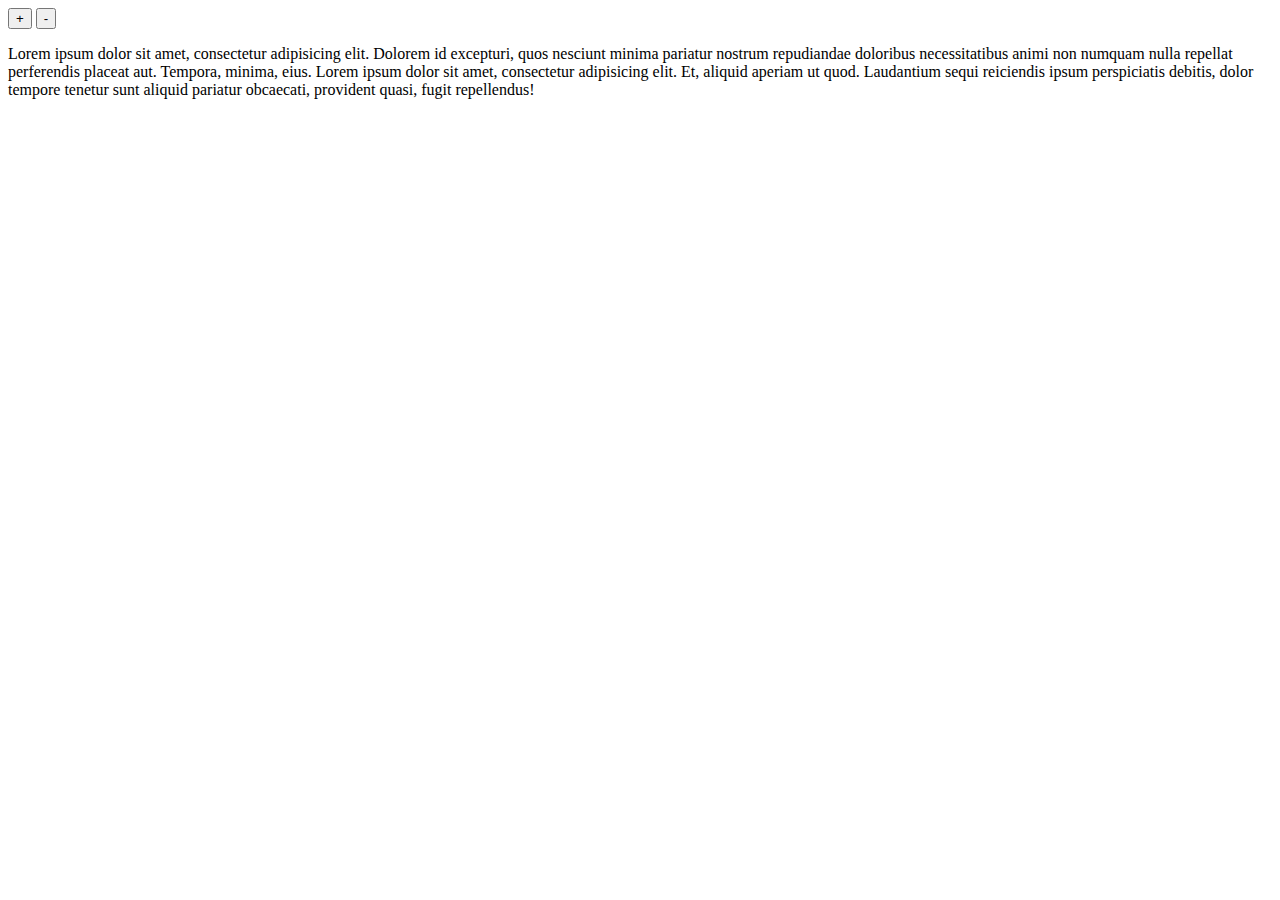
<file: index.html>
<!DOCTYPE html>
<html lang="en">
<head>
    <meta charset="UTF-8">
    <title>Document</title>
</head>
<body>
   <div class="hero">
       <button class="plus">+</button>
       <button class="minus">-</button>
   </div>
    <p>Lorem ipsum dolor sit amet, consectetur adipisicing elit. Dolorem id excepturi, quos nesciunt minima pariatur nostrum repudiandae doloribus necessitatibus animi non numquam nulla repellat perferendis placeat aut. Tempora, minima, eius. Lorem ipsum dolor sit amet, consectetur adipisicing elit. Et, aliquid aperiam ut quod. Laudantium sequi reiciendis ipsum perspiciatis debitis, dolor tempore tenetur sunt aliquid pariatur obcaecati, provident quasi, fugit repellendus!</p>
    <script src="http://code.jquery.com/jquery-2.1.1.min.js"></script>
    <script>
        $(docuement).ready(Function(){                                                                                                                                                                                                                                                                           var size= 100;
                        
                           $("#sizr-button").on({
            click: function(){
                if($(this).hasClass("plus")){
                    //console.log("clicked the plus");
                    
                    
    </script>
</body>
</html>
</file>
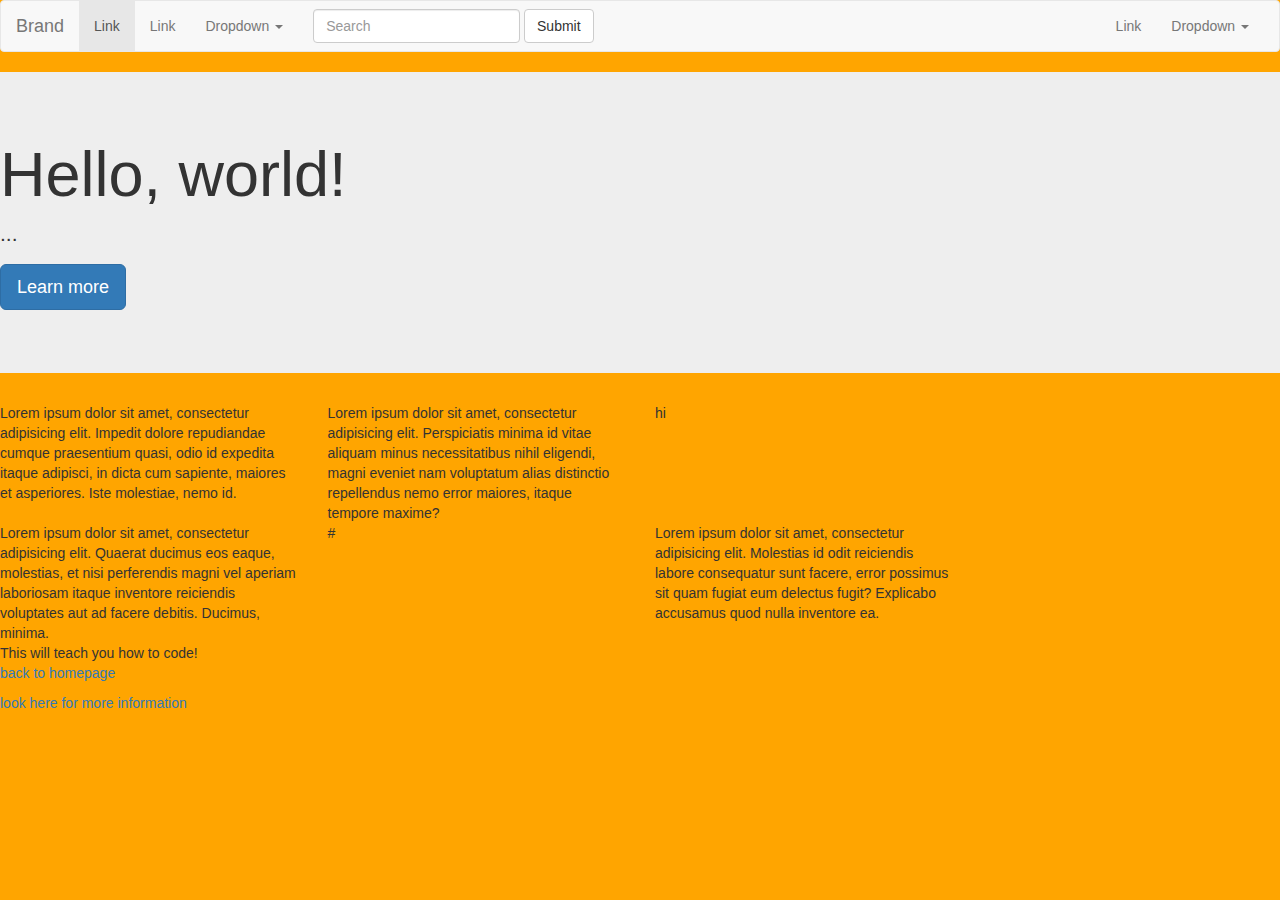
<file: projects/bootstrap/index.html>
<!DOCTYPE html>
<html lang="en">
<head>
    <meta charset="UTF-8">
    <meta name="viewport" content="width=device-width, initial-scale=1.0">
    <title>THE WEBPAGE!</title>
      <link rel="stylesheet" href="http://maxcdn.bootstrapcdn.com/bootstrap/3.2.0/css/bootstrap.min.css">
       <link rel="stylesheet" type="text/css" href="css/styles.css">
       <link rel="stylesheet" href="http://yui.yahooapis.com/pure/0.5.0/pure-min.css">
<!-- Latest compiled and minified JavaScript -->
</head>


<body>
   <nav class="navbar navbar-default" role="navigation">
  <div class="container-fluid">
    <!-- Brand and toggle get grouped for better mobile display -->
    <div class="navbar-header">
      <button type="button" class="navbar-toggle" data-toggle="collapse" data-target="#bs-example-navbar-collapse-1">
        <span class="sr-only">Toggle navigation</span>
        <span class="icon-bar"></span>
        <span class="icon-bar"></span>
        <span class="icon-bar"></span>
      </button>
      <a class="navbar-brand" href="#">Brand</a>
    </div>

    <!-- Collect the nav links, forms, and other content for toggling -->
    <div class="collapse navbar-collapse" id="bs-example-navbar-collapse-1">
      <ul class="nav navbar-nav">
        <li class="active"><a href="#">Link</a></li>
        <li><a href="#">Link</a></li>
        <li class="dropdown">
          <a href="#" class="dropdown-toggle" data-toggle="dropdown">Dropdown <span class="caret"></span></a>
          <ul class="dropdown-menu" role="menu">
            <li><a href="#">Action</a></li>
            <li><a href="#">Another action</a></li>
            <li><a href="#">Something else here</a></li>
            <li class="divider"></li>
            <li><a href="#">Separated link</a></li>
            <li class="divider"></li>
            <li><a href="#">One more separated link</a></li>
          </ul>
        </li>
      </ul>
      <form class="navbar-form navbar-left" role="search">
        <div class="form-group">
          <input type="text" class="form-control" placeholder="Search">
        </div>
        <button type="submit" class="btn btn-default">Submit</button>
      </form>
      <ul class="nav navbar-nav navbar-right">
        <li><a href="#">Link</a></li>
        <li class="dropdown">
          <a href="#" class="dropdown-toggle" data-toggle="dropdown">Dropdown <span class="caret"></span></a>
          <ul class="dropdown-menu" role="menu">
            <li><a href="#">Action</a></li>
            <li><a href="#">Another action</a></li>
            <li><a href="#">Something else here</a></li>
            <li class="divider"></li>
            <li><a href="#">Separated link</a></li>
          </ul>
        </li>
      </ul>
    </div><!-- /.navbar-collapse -->
  </div><!-- /.container-fluid -->
</nav>
   
   
<!--end navbar,begin page   -->
  
  
  
  
   <div class="jumbotron">
  <h1>Hello, world!</h1>
  <p>...</p>
  <p><a class="btn btn-primary btn-lg" role="button">Learn more</a></p>
</div>
<!--end of jumbotron  -->




<!--grid examples-->

<div class="row">
  <div class="col-md-3">Lorem ipsum dolor sit amet, consectetur adipisicing elit. Impedit dolore repudiandae cumque praesentium quasi, odio id expedita itaque adipisci, in dicta cum sapiente, maiores et asperiores. Iste molestiae, nemo id.</div>
  <div class="col-md-3">Lorem ipsum dolor sit amet, consectetur adipisicing elit. Perspiciatis minima id vitae aliquam minus necessitatibus nihil eligendi, magni eveniet nam voluptatum alias distinctio repellendus nemo error maiores, itaque tempore maxime?</div>
  <div class="col-md-3">hi</div>
  </div>
  
  
  
  <div class="row">
      <div class="col-sm-12 col-md-3">Lorem ipsum dolor sit amet, consectetur adipisicing elit. Quaerat ducimus eos eaque, molestias, et nisi perferendis magni vel aperiam laboriosam itaque inventore reiciendis voluptates aut ad facere debitis. Ducimus, minima.</div>
      <div class="col-sm-6 col-md-3">#</div> 
      <div class="col-sm-6 col-md-3">Lorem ipsum dolor sit amet, consectetur adipisicing elit. Molestias id odit reiciendis labore consequatur sunt facere, error possimus sit quam fugiat eum delectus fugit? Explicabo accusamus quod nulla inventore ea.</div> 
  </div>
  
<!--grid examples end-->
  
  
   
   
   
   
    <div class="text-background">This will teach you how to code!</div>
      
  <p id="toplinks"><a href="@">back to homepage</a></p>
  <p id="help"><a href="%">look here for more information</a></p>

      <div id="G">
      </div>
     <div id="Y">
     </div>
     
     
     
     <script src="http://code.jquery.com/jquery-2.1.1.min.js"></script>
<script src="http://maxcdn.bootstrapcdn.com/bootstrap/3.2.0/js/bootstrap.min.js"></script>

</body>
</html>
</file>
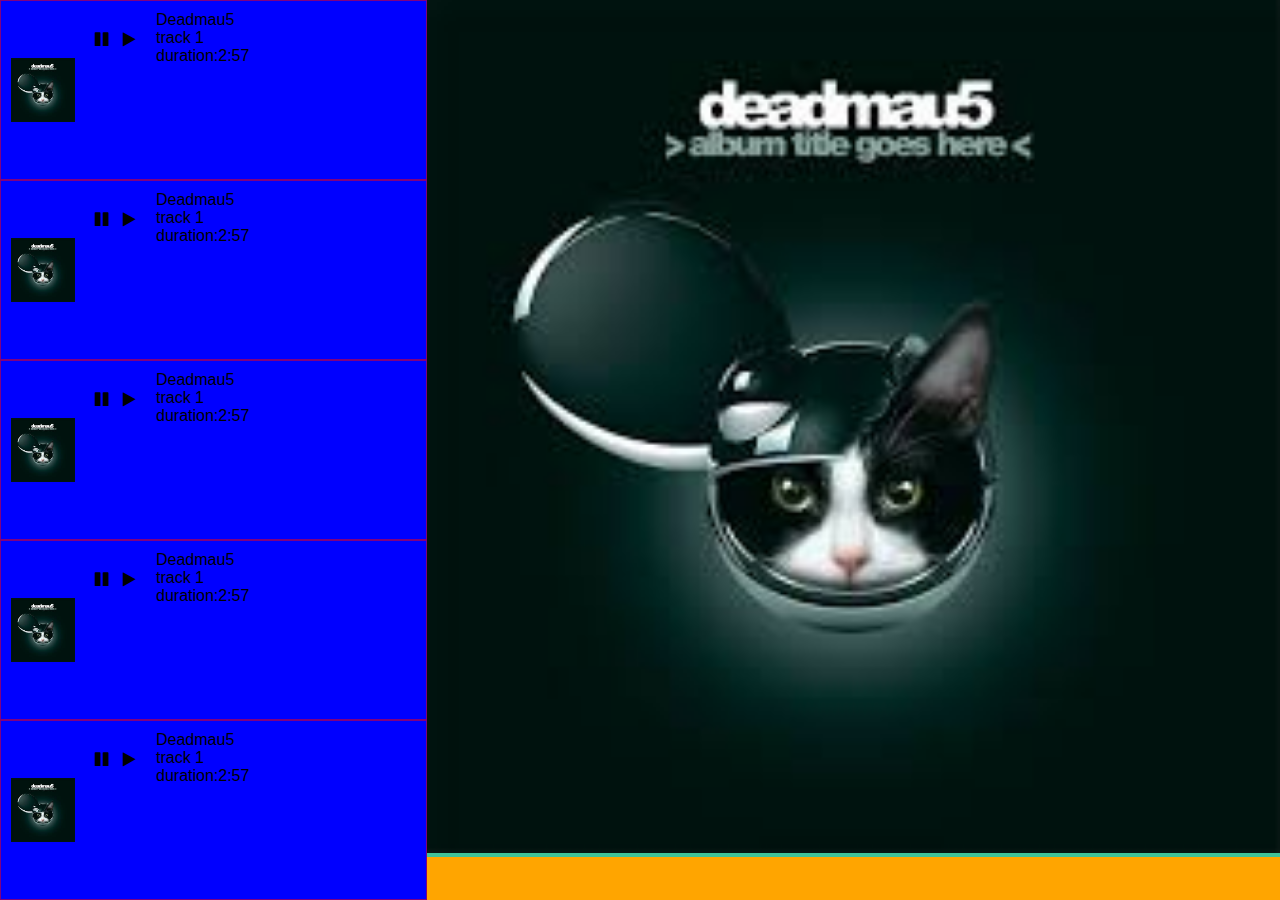
<file: projects/flexbox/index.html>
<!DOCTYPE html>
<html lang="en">
<head>
    <meta charset="UTF-8">
    <title>music box</title>
    <link href="//maxcdn.bootstrapcdn.com/font-awesome/4.1.0/css/font-awesome.min.css" rel="stylesheet">
    <link rel="stylesheet" href="css/styles.css">
</head>
<body>
 
 <aside id="track-select">
     <ul>
         <li>
             <img src="images.jpg" alt="">
             <div class="controls">
                 <i class="fa fa-pause">
                 <i class="fa fa-play"></i>
             </i>
             </div>
             <div class="meta">
                 <p>Deadmau5</p>
                 <p>track 1</p>
                 <p>duration:2:57</p>
             </div>
             
         </li>
         <li>
             <img src="images.jpg" alt="">
             <div class="controls">
                 <i class="fa fa-pause">
                 <i class="fa fa-play"></i>
             </i>
             </div>
             <div class="meta">
                 <p>Deadmau5</p>
                 <p>track 1</p>
                 <p>duration:2:57</p>
             </div>
             
         </li>
         <li>
             <img src="images.jpg" alt="">
             <div class="controls">
                 <i class="fa fa-pause">
                 <i class="fa fa-play"></i>
             </i>
             </div>
             <div class="meta">
                 <p>Deadmau5</p>
                 <p>track 1</p>
                 <p>duration:2:57</p>
             </div>
             
         </li>
         <li>
             <img src="images.jpg" alt="">
             <div class="controls">
                 <i class="fa fa-pause">
                 <i class="fa fa-play"></i>
             </i>
             </div>
             <div class="meta">
                 <p>Deadmau5</p>
                 <p>track 1</p>
                 <p>duration:2:57</p>
             </div>
             
         </li>
         <li>
             <img src="images.jpg" alt="">
             <div class="controls">
                 <i class="fa fa-pause">
                 <i class="fa fa-play"></i>
             </i>
             </div>
             <div class="meta">
                 <p>Deadmau5</p>
                 <p>track 1</p>
                 <p>duration:2:57</p>
             </div>
             
         </li>

     </ul>
 </aside>
 <article id="track-playback">
   <div id="track-display">
       
       <img src="images.jpg" alt="">
   </div>
   <div id="track-controls"></div>
   </article>
   
   
   
    
</body>
</html>
</file>
<file: projects/bootstrap/css/styles.css>
body {
    background-color: orange;
}
</file>
<file: projects/flexbox/css/styles.css>
*{margin:0; padding: 0;}
html, body {
    height: 100%;
}
body {
    margin: 0;
    display: flex;
    flex-direction: row;
    font-family: "helvetica neue",arial, sans-serif;
}
aside {
    flex: 1;
    background-color: blue;  
    overflow: auto;
    display: flex;
}
#track-select ul {
    display: flex;
    flex-direction: column;
 flex: 1; 
        
}
#track-select ul li {
    flex: 1;
    display: flex;
    padding: 10px;
    border: 1px solid purple;
}
#track-select img{
    flex: none;
    align-self: center;
    width: 64px;
    height: 64px;
    margin-right: 10px;
}
#track-select .track-meta {
    flex: 4;
}
#track-select .track-mini-conrol {
    flex: 1
    
}

article {
    flex: 2;
    background-color:green;
}
article {
    flex: 2;
    background-color: #40c399;
    display: flex;
    flex-direction: column;
        
}
#track-display {
    flex: 4;
    
    
}
#track-display img{
    width:100%
}


#track-controls {
    flex: 1;
    background-color: orange;
}
i{
    margin: 10px;
}
</file>
